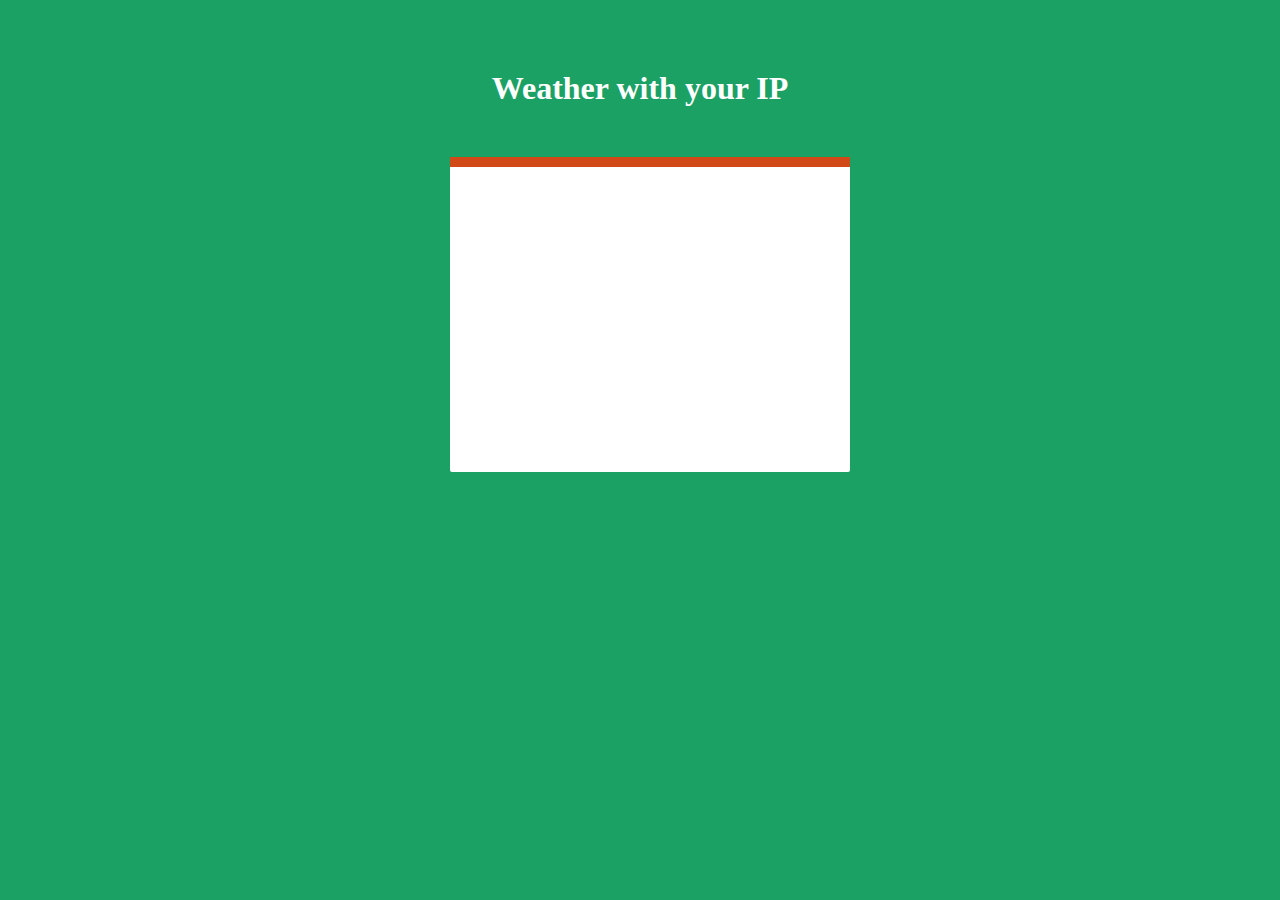
<file: assets/project/weather-ip/index.html>
<!DOCTYPE html>
<html lang="en">
<head>
    <meta charset="utf-8">
    <title>Weather with your IP</title>
    <meta name="viewport" content="width=device-width, initial-scale=1">
     <link rel="stylesheet" type="text/css" href="styles.css">
</head>
<body>
 
  <div class="container-fluid">
     <h1>Weather with your IP</h1>
      <section class="display">
        <div class="wrapper">
          <h2 id="cityoutput"></h2>
          <p id="temp"></p>
        </div>
      </section>
     <script src="app.js" async defer></script>
  </div>
</body>
</html>
</file>
<file: assets/project/weather-ip/styles.css>
/* styles.css */

* {
  margin: 0;
  padding: 0;
  box-sizing: border-box;
}
h1 {
  text-align:center;
  color: white;
}
body
{
  background: #1ca165;
}
.container-fluid
{
  width: 400px;
  margin: 60px auto;
  padding: 10px;
}
.display 
{
  text-align: center;
  width: 400px;
  color: #16a864;
}
.wrapper 
{
  margin: 0 9rem;
  background-color: white;
  height: 35vh;
  margin: 50px auto;
  border-radius: 2px;
}

.wrapper h2
{
  padding: 5px 0;
  text-align: center;
  background: #d14917;
  color: rgb(255, 255, 255);
  font-family: sans-serif;
}
.wrapper p
{
  margin:20px 50px;
  text-align: center;
  color: #0f6e42;
  font-size:55px;
}
</file>
